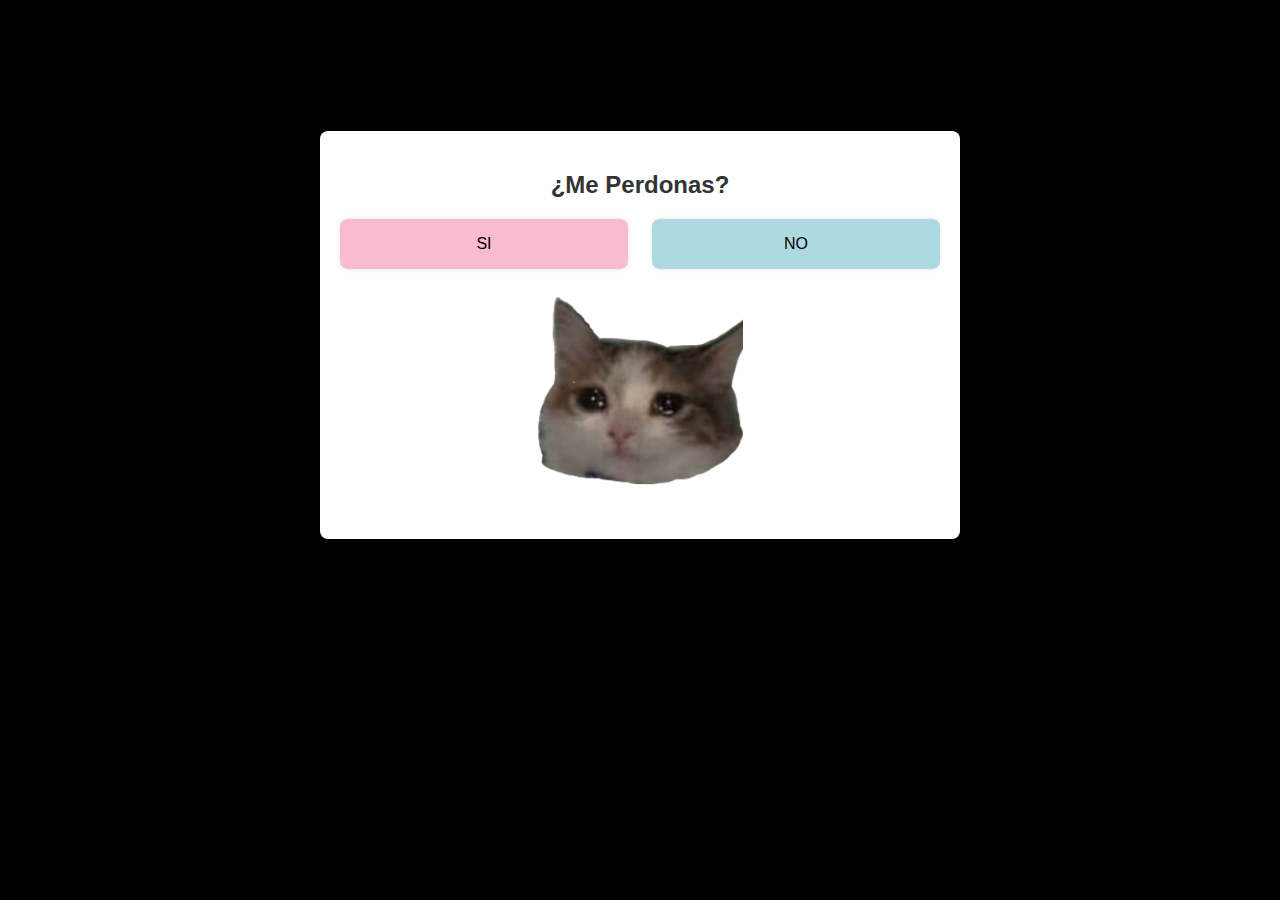
<file: index.html>
<!DOCTYPE html>
<html lang="es">
<head>
    <meta charset="UTF-8">
    <meta name="viewport" content="width=device-width, initial-scale=1.0">
    <title>Perdoname</title>
    <link rel="stylesheet" href="decoracion.css">
    <link rel="shortcut icon" href="img/XD.jpeg" type="image/x-icon">

</head>
<body>
    <div class="container">
        <h2>¿Me Perdonas?</h2>
        <div class="box-container">
            <div class="box1">
                <a href="bienvenida6.html">SI</a>
            </div>
            <div class="box2">
                <a href="bienvenida2.html">NO</a>
            </div>
        </div>
        <h2><img src="img/XD.png" width="205px" ></h2>
    </div>
</body>
</html>
</file>
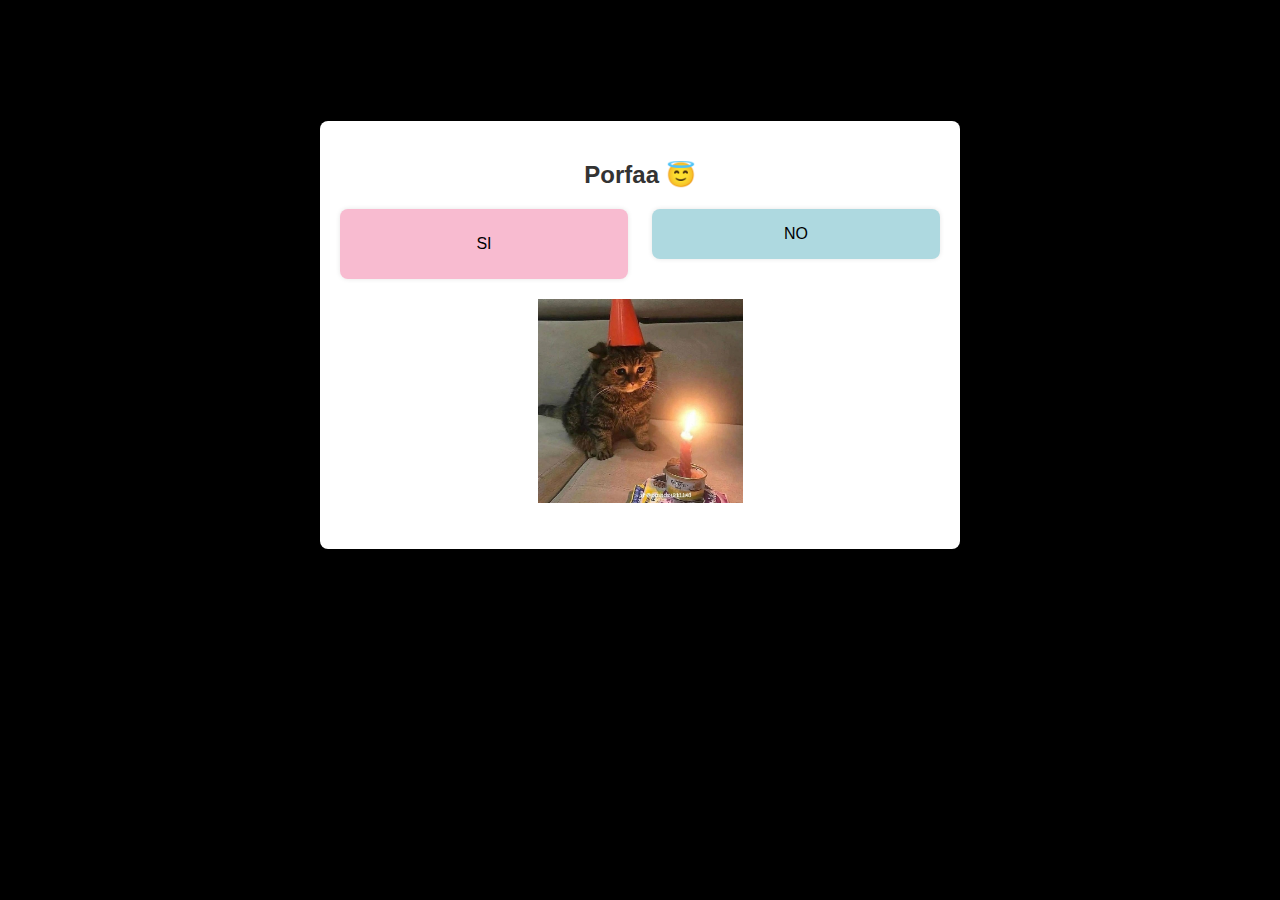
<file: bienvenida2.html>
<!DOCTYPE html>
<html lang="es">
<head>

    <meta charset="UTF-8">
    <meta name="viewport" content="width=device-width, initial-scale=1.0">
    <title>Perdoname</title>
    <link rel="stylesheet" href="decoracion2.css">
    <link rel="shortcut icon" href="img/XD.jpeg" type="image/x-icon">

</head>
<body>
    <div class="container">
        <h2>Porfaa 😇 </h2>
        <div class="box-container">
            <div class="box1">
                <a href="bienvenida6.html">SI</a>
            </div>
            <div class="box2">
                <a href="bienvenida3.html">NO</a>
            </div>
        </div>
        <h2><img src="img/Llora.jpeg" width="205px" ></h2>
    </div>
</body>
</html>
</file>
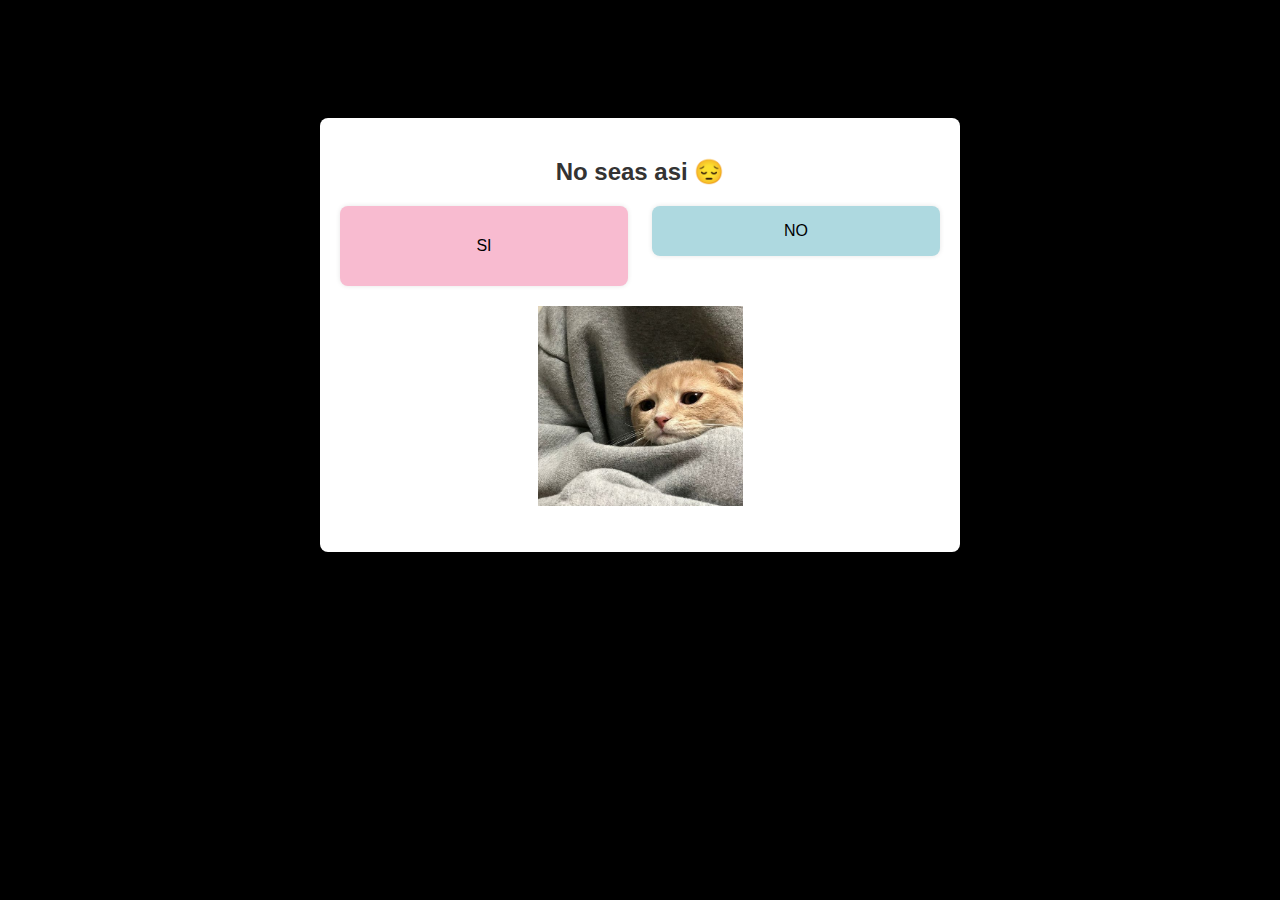
<file: bienvenida3.html>
<!DOCTYPE html>
<html lang="es">
<head>
    <meta charset="UTF-8">
    <meta name="viewport" content="width=device-width, initial-scale=1.0">
    <title>Perdoname</title>
    <link rel="stylesheet" href="decoracion3.css">
    <link rel="shortcut icon" href="img/XD.jpeg" type="image/x-icon">

</head>
<body>
    <div class="container">
        <h2>No seas asi 😔 </h2>
        <div class="box-container">
            <div class="box1">
                <a href="bienvenida6.html">SI</a>
            </div>
            <div class="box2">
                <a href="bienvenida4.html">NO</a>
            </div>
        </div>
        <h2><img src="img/Pobrecito.jpg" width="205px" ></h2>
    </div>
</body>
</html>
</file>
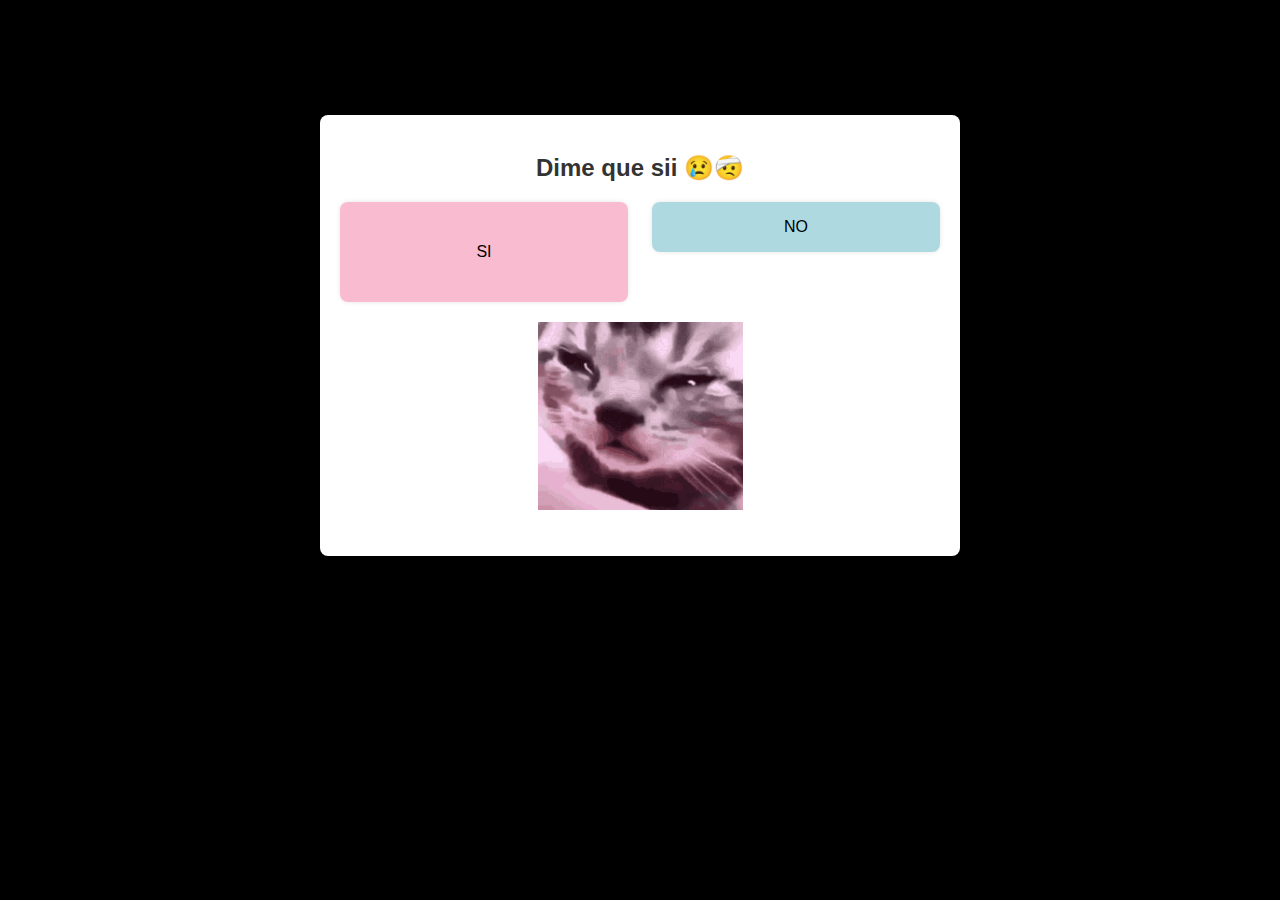
<file: bienvenida4.html>
<!DOCTYPE html>
<html lang="es">
<head>
    <meta charset="UTF-8">
    <meta name="viewport" content="width=device-width, initial-scale=1.0">
    <title>Perdoname</title>
    <link rel="stylesheet" href="decoracion4.css">
    <link rel="shortcut icon" href="img/XD.jpeg" type="image/x-icon">

</head>
<body>
    <div class="container">
        <h2>Dime que sii 😢🤕 </h2>
        <div class="box-container">
            <div class="box1">
                <a href="bienvenida6.html">SI</a>
            </div>
            <div class="box2">
                <a href="bienvenida5.html">NO</a>
            </div>
        </div>
        <h2><img src="img/Gif.gif" width="205px" ></h2>
        
    </div>
</body>
</html>
</file>
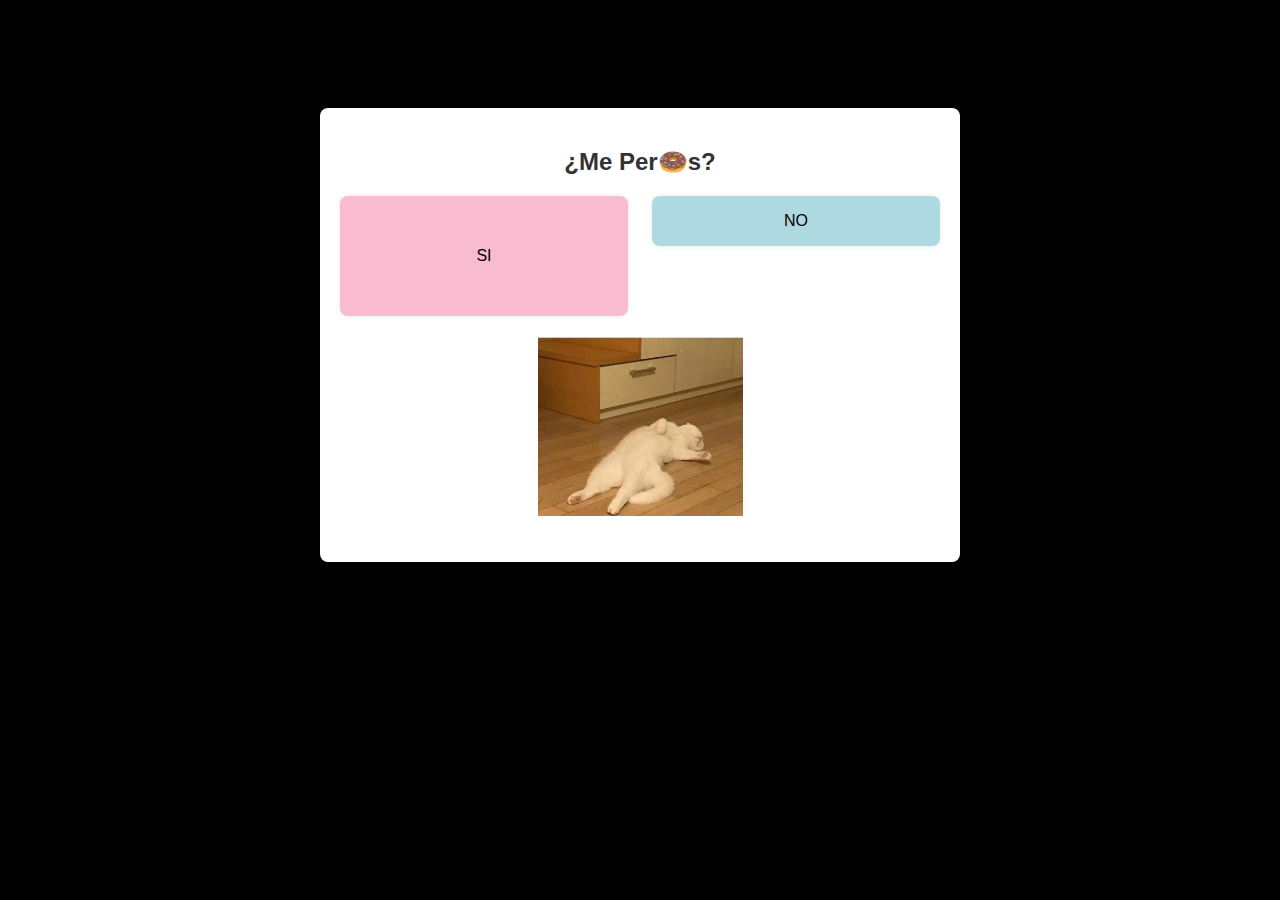
<file: bienvenida5.html>
<!DOCTYPE html>
<html lang="es">
<head>
    <meta charset="UTF-8">
    <meta name="viewport" content="width=device-width, initial-scale=1.0">
    <title>Perdoname</title>
    <link rel="stylesheet" href="decoracion5.css">
    <link rel="shortcut icon" href="img/XD.jpeg" type="image/x-icon">

</head>
<body>
    <div class="container">
        <h2>¿Me Per🍩s?</h2>
        <div class="box-container">
            <div class="box1">
                <a href="bienvenida6.html">SI</a>
            </div>
            <div class="box2">
                <a href="bienvenida5.html">NO</a>
            </div>
        </div>
        <h2><img src="img/zzzzzz.webp" width="205px" ></h2>
        
    </div>
</body>
</html>
</file>
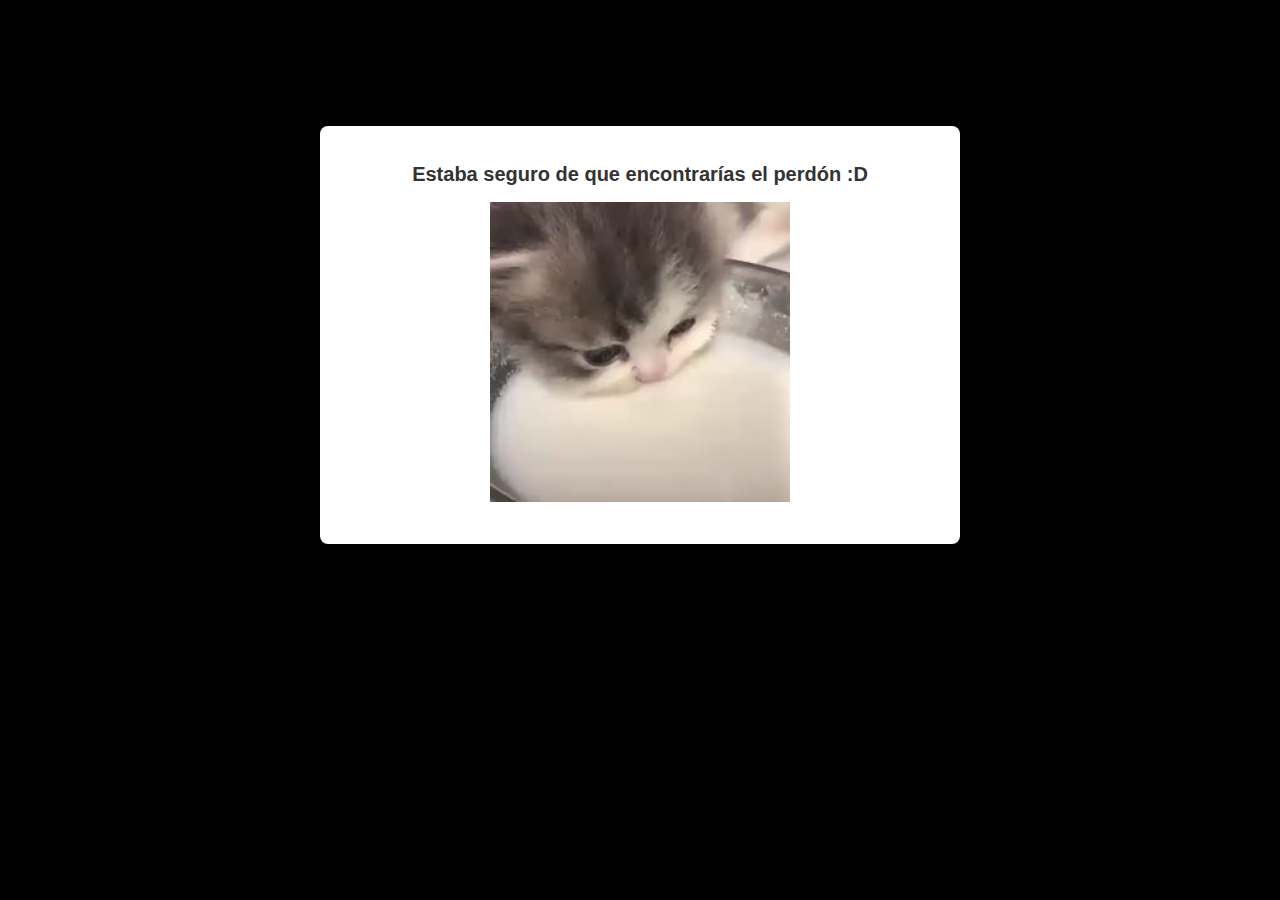
<file: bienvenida6.html>
<!DOCTYPE html>
<html lang="es">
<head>
    <meta charset="UTF-8">
    <meta name="viewport" content="width=device-width, initial-scale=1.0">
    <title>Perdoname</title>
    <link rel="stylesheet" href="decoracion6.css">
    <link rel="shortcut icon" href="img/XD.jpeg" type="image/x-icon">

</head>
<body>
    <div class="container">
        <h2>Estaba seguro de que encontrarías el perdón :D </h2>
        <h2> <img src="img/lechee.jpg" width="300px"></div>
    </div>
</body>
</html>
</file>
<file: decoracion.css>
body {
    font-family: Arial, sans-serif;
    background-color: #000000;
    padding: 20px;
    display: flex;
    justify-content: center;
    align-items: center;
    height: 70vh;
    margin: 0;
}
.container {
    width: 80%;
    max-width: 600px;
    background-color: #fff;
    padding: 20px;
    border-radius: 8px;
    box-shadow: 0 0 10px rgba(0,0,0,0.1);
}
h2 {
    text-align: center;
    color: #333;
}
.box-container {
    display: flex;
    justify-content: space-between;
    margin-top: 20px;
}
.box1 {
    width: 48%;
    height: 50px;
    background-color: #f0f0f0;
    border-radius: 8px;
    display: flex;
    justify-content: center;
    align-items: center;
    box-shadow: 0 0 5px rgba(0,0,0,0.1);
    
}

.box2 {
    width: 48%;
    height: 50px;
    background-color: #f0f0f0;
    border-radius: 8px;
    display: flex;
    justify-content: center;
    align-items: center;
    box-shadow: 0 0 5px rgba(0,0,0,0.1);
    
}

.box1:nth-child(odd) {
    background-color: #F8BBD0;
}
.box2:nth-child(even) {
    background-color: #aed9e0;
}
         a {
    text-decoration: none; 
    color: #000000; 
}
</file>
<file: decoracion2.css>
body {
    font-family: Arial, sans-serif;
    background-color: #000000;
    padding: 20px;
    display: flex;
    justify-content: center;
    align-items: center;
    height: 70vh;
    margin: 0;
}
.container {
    width: 80%;
    max-width: 600px;
    background-color: #fff;
    padding: 20px;
    border-radius: 8px;
    box-shadow: 0 0 10px rgba(0,0,0,0.1);
}
h2 {
    text-align: center;
    color: #333;
}
.box-container {
    display: flex;
    justify-content: space-between;
    margin-top: 20px;
}
.box1 {
    width: 48%;
    height: 70px;
    background-color: #f0f0f0;
    border-radius: 8px;
    display: flex;
    justify-content: center;
    align-items: center;
    box-shadow: 0 0 5px rgba(0,0,0,0.1);
    
}

.box2 {
    width: 48%;
    height: 50px;
    background-color: #f0f0f0;
    border-radius: 8px;
    display: flex;
    justify-content: center;
    align-items: center;
    box-shadow: 0 0 5px rgba(0,0,0,0.1);
    
}

.box1:nth-child(odd) {
    background-color:#F8BBD0;
}
.box2:nth-child(even) {
    background-color: #aed9e0;
}
         a {
    text-decoration: none; 
    color: #000000; 
}
</file>
<file: decoracion3.css>
body {
    font-family: Arial, sans-serif;
    background-color: #000000;
    padding: 20px;
    display: flex;
    justify-content: center;
    align-items: center;
    height: 70vh;
    margin: 0;
}
.container {
    width: 80%;
    max-width: 600px;
    background-color: #fff;
    padding: 20px;
    border-radius: 8px;
    box-shadow: 0 0 10px rgba(0,0,0,0.1);
}
h2 {
    text-align: center;
    color: #333;
}
.box-container {
    display: flex;
    justify-content: space-between;
    margin-top: 20px;
}
.box1 {
    width: 48%;
    height: 80px;
    background-color: #f0f0f0;
    border-radius: 8px;
    display: flex;
    justify-content: center;
    align-items: center;
    box-shadow: 0 0 5px rgba(0,0,0,0.1);
    
}

.box2 {
    width: 48%;
    height: 50px;
    background-color: #f0f0f0;
    border-radius: 8px;
    display: flex;
    justify-content: center;
    align-items: center;
    box-shadow: 0 0 5px rgba(0,0,0,0.1);
    
}

.box1:nth-child(odd) {
    background-color: #F8BBD0;
}
.box2:nth-child(even) {
    background-color: #aed9e0;
}
         a {
    text-decoration: none;
    color: #000000; 
}
</file>
<file: decoracion4.css>
body {
    font-family: Arial, sans-serif;
    background-color: #000000;
    padding: 20px;
    display: flex;
    justify-content: center;
    align-items: center;
    height: 70vh;
    margin: 0;
}
.container {
    width: 80%;
    max-width: 600px;
    background-color: #fff;
    padding: 20px;
    border-radius: 8px;
    box-shadow: 0 0 10px rgba(0,0,0,0.1);
}
h2 {
    text-align: center;
    color: #333;
}
.box-container {
    display: flex;
    justify-content: space-between;
    margin-top: 20px;
}
.box1 {
    width: 48%;
    height: 100px;
    background-color: #f0f0f0;
    border-radius: 8px;
    display: flex;
    justify-content: center;
    align-items: center;
    box-shadow: 0 0 5px rgba(0,0,0,0.1);
    
}

.box2 {
    width: 48%;
    height: 50px;
    background-color: #f0f0f0;
    border-radius: 8px;
    display: flex;
    justify-content: center;
    align-items: center;
    box-shadow: 0 0 5px rgba(0,0,0,0.1);
    
}

.box1:nth-child(odd) {
    background-color: #F8BBD0;
}
.box2:nth-child(even) {
    background-color: #aed9e0;
}
         a {
    text-decoration: none;
    color: #000000; 
}
</file>
<file: decoracion5.css>
body {
    font-family: Arial, sans-serif;
    background-color: #000000;
    padding: 20px;
    display: flex;
    justify-content: center;
    align-items: center;
    height: 70vh;
    margin: 0;
}
.container {
    width: 80%;
    max-width: 600px;
    background-color: #fff;
    padding: 20px;
    border-radius: 8px;
    box-shadow: 0 0 10px rgba(0,0,0,0.1);
}
h2 {
    text-align: center;
    color: #333;
}
.box-container {
    display: flex;
    justify-content: space-between;
    margin-top: 20px;
}
.box1 {
    width: 48%;
    height: 120px;
    background-color: #f0f0f0;
    border-radius: 8px;
    display: flex;
    justify-content: center;
    align-items: center;
    box-shadow: 0 0 5px rgba(0,0,0,0.1);
    
}

.box2 {
    width: 48%;
    height: 50px;
    background-color: #f0f0f0;
    border-radius: 8px;
    display: flex;
    justify-content: center;
    align-items: center;
    box-shadow: 0 0 5px rgba(0,0,0,0.1);
    
}

.box1:nth-child(odd) {
    background-color: #F8BBD0;
}
.box2:nth-child(even) {
    background-color: #aed9e0;
}

         /* Estilo para quitar subrayado de enlaces */
         a {
    text-decoration: none; /* Elimina el subrayado */
    color: #000000; /* Cambia el color del texto del enlace */
}
</file>
<file: decoracion6.css>
body {
    font-family: Arial, sans-serif;
    background-color: #000000;
    padding: 20px;
    display: flex;
    justify-content: center;
    align-items: center;
    height: 70vh;
    margin: 0;
}
.container {
    width: 90%;
    max-width: 600px;
    background-color: #fff;
    padding: 20px;
    border-radius: 8px;
    box-shadow: 0 0 10px rgba(0,0,0,0.1);
}
h2 {
    text-align: center;
    font-size: 20px;
    color: #333;
}
.box-container {
    display: flex;
    justify-content: space-between;
    margin-top: 20px;
}
.box1 {
    width: 48%;
    height: 50px;
    background-color: #f0f0f0;
    border-radius: 8px;
    display: flex;
    justify-content: center;
    align-items: center;
    box-shadow: 0 0 5px rgba(0,0,0,0.1);
    
}

.box2 {
    width: 48%;
    height: 50px;
    background-color: #000000;
    border-radius: 8px;
    display: flex;
    justify-content: center;
    align-items: center;
    box-shadow: 0 0 5px rgba(0,0,0,0.1);
    
}

.box1:nth-child(odd) {
    background-color: #c5e1a5;
}
.box2:nth-child(even) {
    background-color: #aed9e0;
}
</file>
